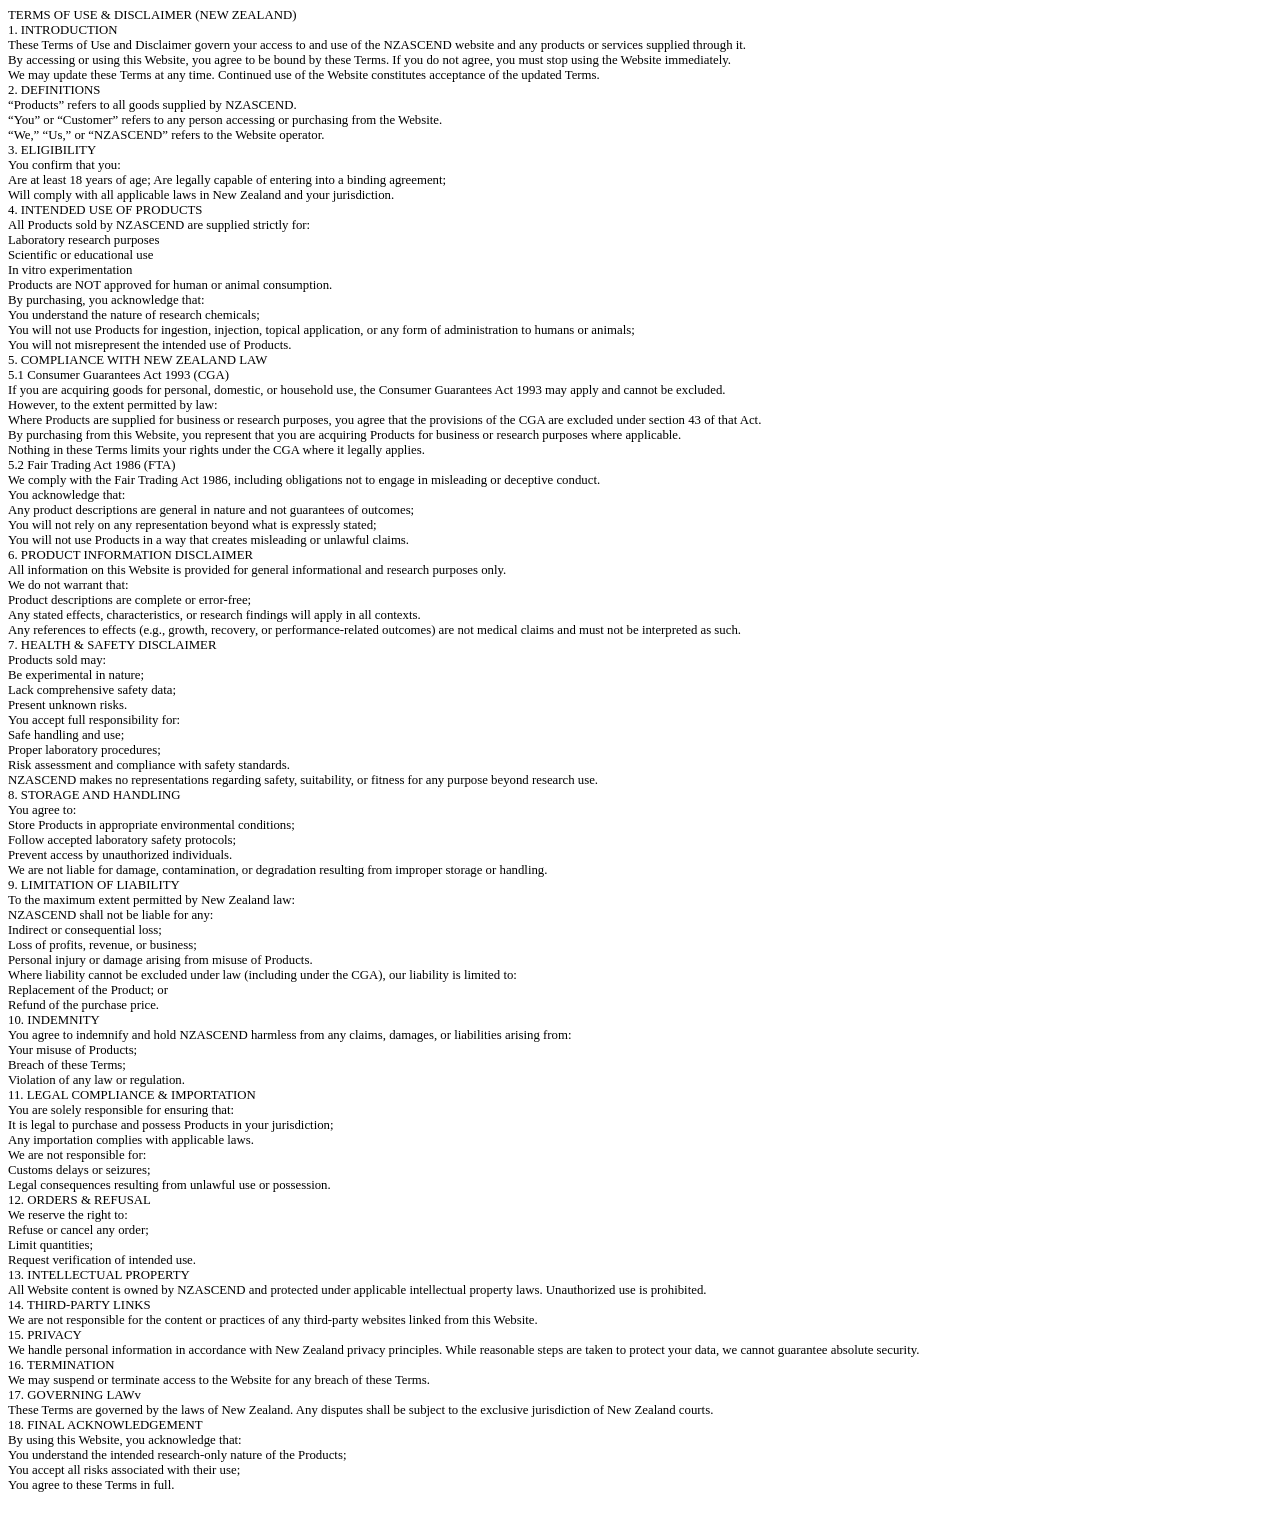
<file: t&c.html>
<html>
<head>
<link rel="icon" type="image/png" href="logo1.jpeg">

<style>
p {
font-size: 1vw; }
</style>
</head>
<body>
<p>
TERMS OF USE & DISCLAIMER (NEW ZEALAND)<br>
1. INTRODUCTION<br>

These Terms of Use and Disclaimer govern your access to and use of the NZASCEND website and any products or services supplied through it.<br>

By accessing or using this Website, you agree to be bound by these Terms. If you do not agree, you must stop using the Website immediately.<br>

We may update these Terms at any time. Continued use of the Website constitutes acceptance of the updated Terms.<br>

2. DEFINITIONS<br>
“Products” refers to all goods supplied by NZASCEND.<br>
“You” or “Customer” refers to any person accessing or purchasing from the Website.<br>
“We,” “Us,” or “NZASCEND” refers to the Website operator.<br>
3. ELIGIBILITY<br>
You confirm that you:<br>
Are at least 18 years of age;
Are legally capable of entering into a binding agreement;<br>
Will comply with all applicable laws in New Zealand and your jurisdiction.<br>
4. INTENDED USE OF PRODUCTS<br>
All Products sold by NZASCEND are supplied strictly for:<br>
Laboratory research purposes<br>
Scientific or educational use<br>
In vitro experimentation<br>
Products are NOT approved for human or animal consumption.<br>
By purchasing, you acknowledge that:<br>
You understand the nature of research chemicals;<br>
You will not use Products for ingestion, injection, topical application, or any form of administration to humans or animals;<br>
You will not misrepresent the intended use of Products.<br>
5. COMPLIANCE WITH NEW ZEALAND LAW<br>
5.1 Consumer Guarantees Act 1993 (CGA)<br>
If you are acquiring goods for personal, domestic, or household use, the Consumer Guarantees Act 1993 may apply and cannot be excluded.<br>
However, to the extent permitted by law:<br>
Where Products are supplied for business or research purposes, you agree that the provisions of the CGA are excluded under section 43 of that Act.<br>
By purchasing from this Website, you represent that you are acquiring Products for business or research purposes where applicable.<br>
Nothing in these Terms limits your rights under the CGA where it legally applies.<br>
5.2 Fair Trading Act 1986 (FTA)<br>
We comply with the Fair Trading Act 1986, including obligations not to engage in misleading or deceptive conduct.<br>
You acknowledge that:<br>
Any product descriptions are general in nature and not guarantees of outcomes;<br>
You will not rely on any representation beyond what is expressly stated;<br>
You will not use Products in a way that creates misleading or unlawful claims.<br>
6. PRODUCT INFORMATION DISCLAIMER<br>
All information on this Website is provided for general informational and research purposes only.<br>
We do not warrant that:<br>
Product descriptions are complete or error-free;<br>
Any stated effects, characteristics, or research findings will apply in all contexts.<br>
Any references to effects (e.g., growth, recovery, or performance-related outcomes) are not medical claims and must not be interpreted as such.<br>
7. HEALTH & SAFETY DISCLAIMER<br>
Products sold may:<br>
Be experimental in nature;<br>
Lack comprehensive safety data;<br>
Present unknown risks.<br>
You accept full responsibility for:<br>
Safe handling and use;<br>
Proper laboratory procedures;<br>
Risk assessment and compliance with safety standards.<br>
NZASCEND makes no representations regarding safety, suitability, or fitness for any purpose beyond research use.<br>
8. STORAGE AND HANDLING<br>
You agree to:<br>
Store Products in appropriate environmental conditions;<br>
Follow accepted laboratory safety protocols;<br>
Prevent access by unauthorized individuals.<br>
We are not liable for damage, contamination, or degradation resulting from improper storage or handling.<br>
9. LIMITATION OF LIABILITY<br>
To the maximum extent permitted by New Zealand law:<br>
NZASCEND shall not be liable for any:<br>
Indirect or consequential loss;<br>
Loss of profits, revenue, or business;<br>
Personal injury or damage arising from misuse of Products.<br>
Where liability cannot be excluded under law (including under the CGA), our liability is limited to:<br>
Replacement of the Product; or<br>
Refund of the purchase price.<br>
10. INDEMNITY<br>
You agree to indemnify and hold NZASCEND harmless from any claims, damages, or liabilities arising from:<br>
Your misuse of Products;<br>
Breach of these Terms;<br>
Violation of any law or regulation.<br>
11. LEGAL COMPLIANCE & IMPORTATION<br>
You are solely responsible for ensuring that:<br>
It is legal to purchase and possess Products in your jurisdiction;<br>
Any importation complies with applicable laws.<br>
We are not responsible for:<br>
Customs delays or seizures;<br>
Legal consequences resulting from unlawful use or possession.<br>
12. ORDERS & REFUSAL<br>
We reserve the right to:<br>
Refuse or cancel any order;<br>
Limit quantities;<br>
Request verification of intended use.<br>
13. INTELLECTUAL PROPERTY<br>
All Website content is owned by NZASCEND and protected under applicable intellectual property laws. Unauthorized use is prohibited.<br>
14. THIRD-PARTY LINKS<br>
We are not responsible for the content or practices of any third-party websites linked from this Website.<br>
15. PRIVACY<br>
We handle personal information in accordance with New Zealand privacy principles. While reasonable steps are taken to protect your data, we cannot guarantee absolute security.<br>
16. TERMINATION<br>
We may suspend or terminate access to the Website for any breach of these Terms.<br>
17. GOVERNING LAWv<br>
These Terms are governed by the laws of New Zealand. Any disputes shall be subject to the exclusive jurisdiction of New Zealand courts.<br>
18. FINAL ACKNOWLEDGEMENT<br>
By using this Website, you acknowledge that:<br>
You understand the intended research-only nature of the Products;<br>
You accept all risks associated with their use;<br>
You agree to these Terms in full.<br>
<br>
</p>
</body>


</html>
</file>
